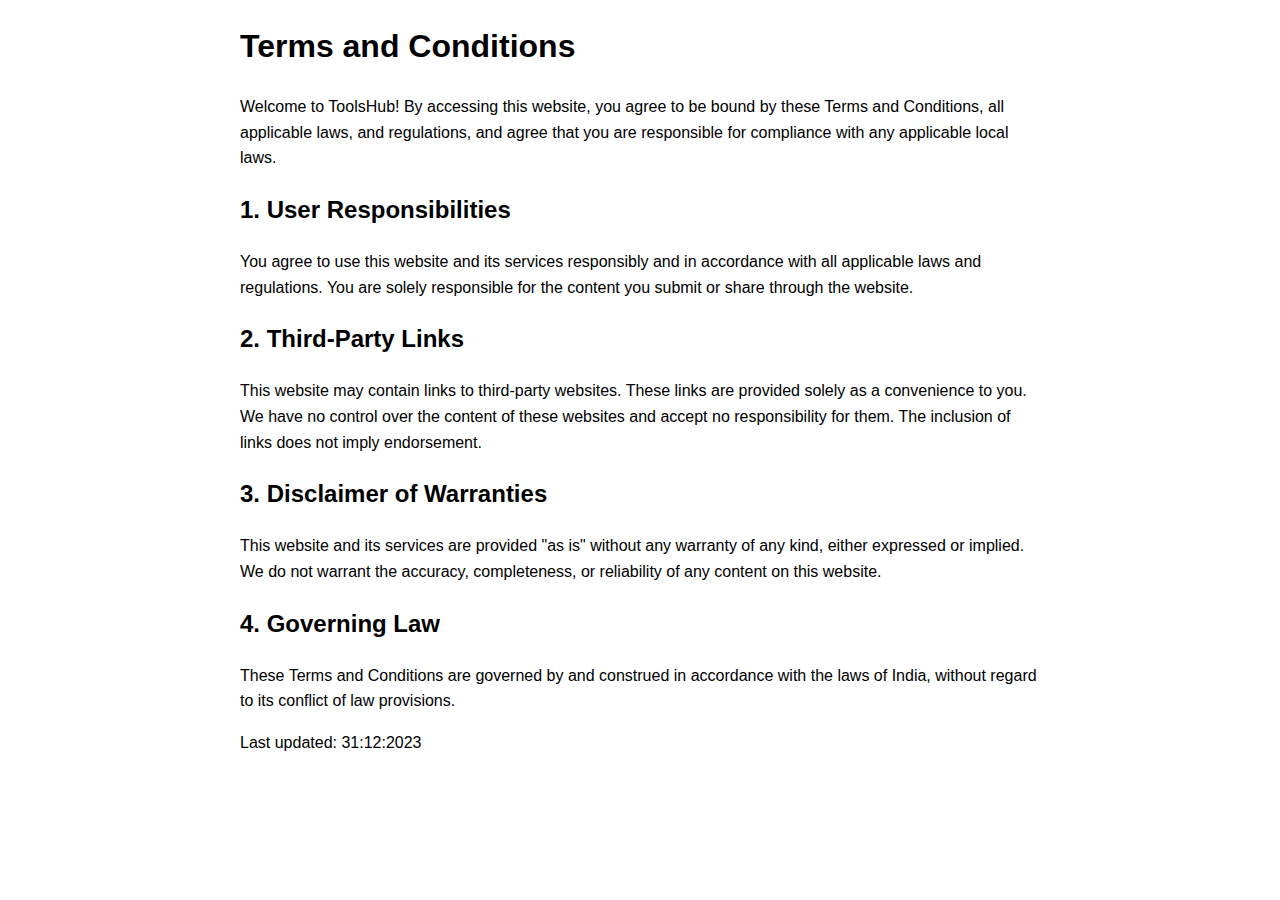
<file: T&C.html>
<!DOCTYPE html>
<html lang="en">
<head>
  <meta charset="UTF-8">
  <link rel="shortcut icon" href="https://cdn.discordapp.com/attachments/1070205055350882370/1190998966104498216/favicon.png?ex=65a3d739&is=65916239&hm=6a8bb7776d95505ee18b455acf01de0ece3c76bec5c79dc2837a1333094256a2&" type="image/svg+xml">
  <title>Terms and Conditions</title>
  <style>
    body {
      font-family: Arial, sans-serif;
      line-height: 1.6;
      margin: 20px;
    }

    .container {
      max-width: 800px;
      margin: 0 auto;
    }
  </style>
</head>
<body>

<div class="container">
  <h1>Terms and Conditions</h1>

  <p>Welcome to ToolsHub! By accessing this website, you agree to be bound by these Terms and Conditions, all applicable laws, and regulations,
     and agree that you are responsible for compliance with any applicable local laws.</p>

  <h2>1. User Responsibilities</h2>
  <p>You agree to use this website and its services responsibly and in accordance with all applicable laws and regulations. You are solely
     responsible for the content you submit or share through the website.</p>

  <h2>2. Third-Party Links</h2>
  <p>This website may contain links to third-party websites. These links are provided solely as a convenience to you. We have no control over 
    the content of these websites and accept no responsibility for them. The inclusion of links does not imply endorsement.</p>

  <h2>3. Disclaimer of Warranties</h2>
  <p>This website and its services are provided "as is" without any warranty of any kind, either expressed or implied. We do not warrant the 
    accuracy, completeness, or reliability of any content on this website.</p>

  <h2>4. Governing Law</h2>
  <p>These Terms and Conditions are governed by and construed in accordance with the laws of India, without regard to its 
    conflict of law provisions.</p>


  <p>Last updated: 31:12:2023</p>
</div>

</body>
</html>
</file>
